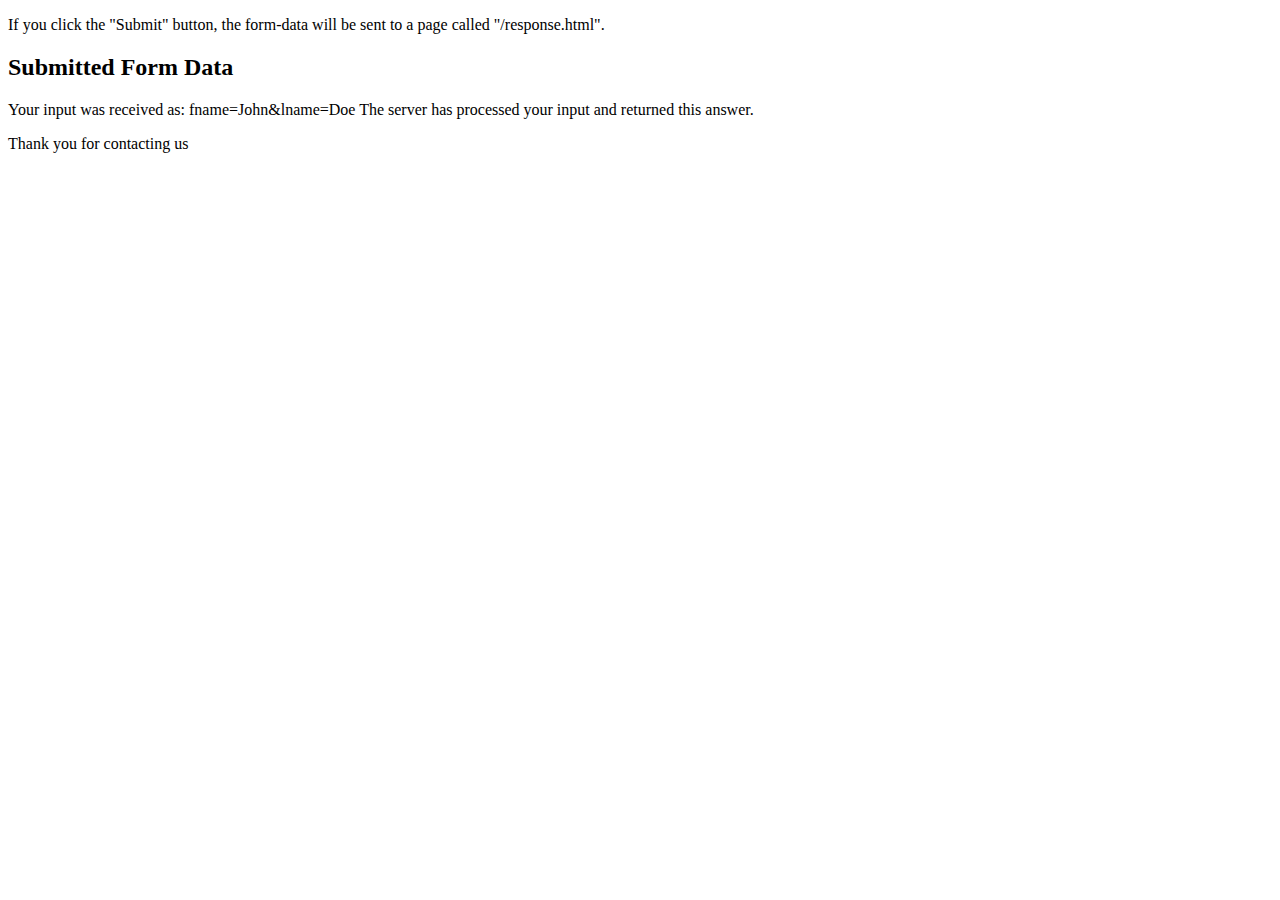
<file: response.html>
<!DOCTYPE html>
<html>
<head>
	<meta charset="utf-8">
	<meta name="viewport" content="width=device-width, initial-scale=1">
	<title></title>
	<link rel="stylesheet" type="text/css" href="">
</head>
<body>
<p>If you click the "Submit" button, the form-data will be sent to a page called "/response.html".</p>
<h2>Submitted Form Data</h2>
<p>Your input was received as:
fname=John&lname=Doe 
The server has processed your input and returned this answer.</p>
<p>Thank you for contacting us</p>

</body>
</html>
</file>
